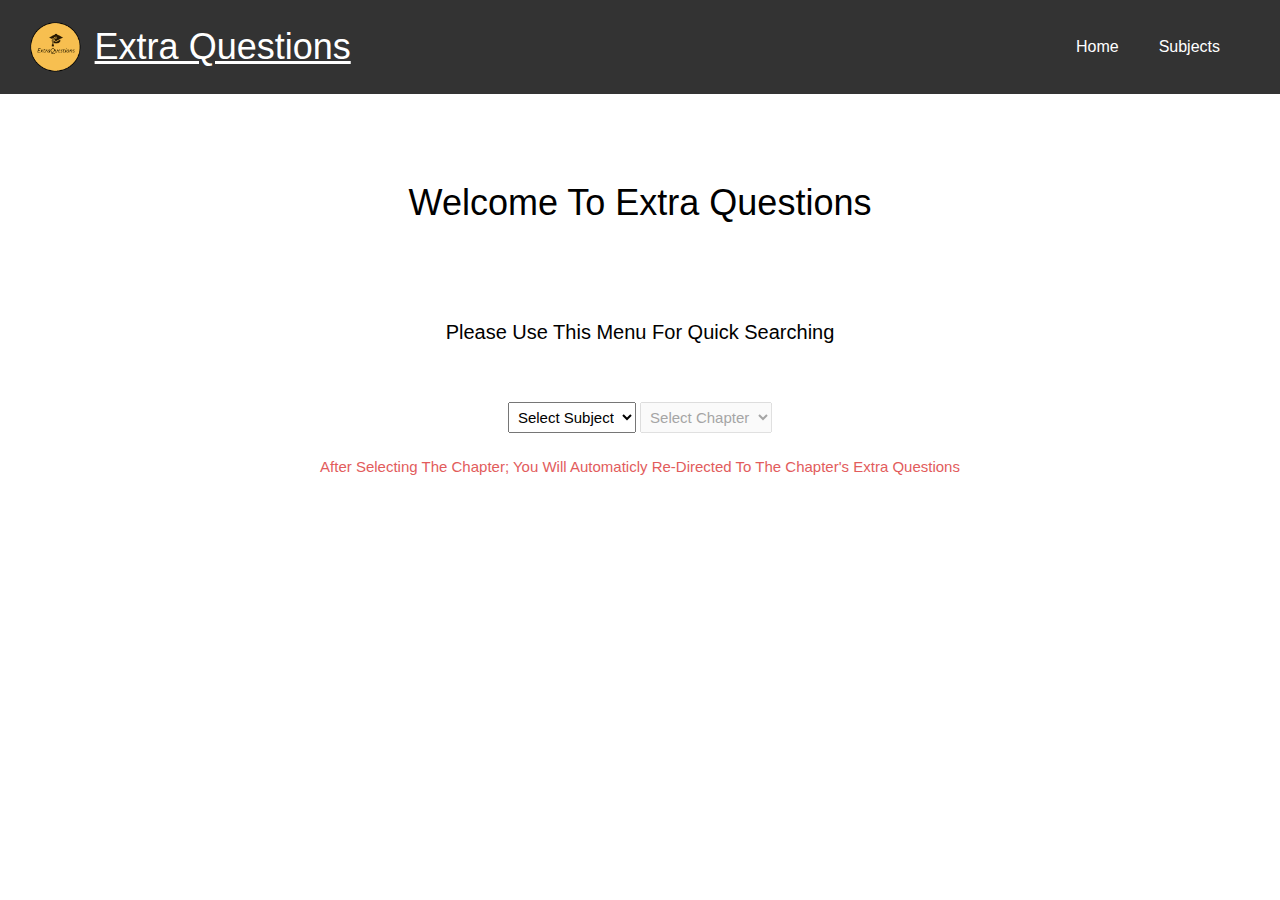
<file: index.html>
<!DOCTYPE html>
<html lang="en">
  <head>
    <meta charset="UTF-8" />
    <meta
      name="description"
      content="Welcome To ExtraQuestions. Here You Can Get Extra Questions About Specific Subjects For SSC Board Exam. Thanks For Visiting Me!"
    />
    <head>
      <meta name="keywords" content="question, questions, extraquestions, ssc, ssc23, ssc24, ssc25, bangladesh, bangla, banglaquestions, practice, physics, chemistry, biology, higher, math, panjeree">
  </head>
  
    <title>Extra Questions</title>
    <link rel="stylesheet" href="./css/style.css" />
    <link rel="stylesheet" href="./css/responsive.css" />
    <link rel="stylesheet" href="./css/navbar.css" />
    <link rel="stylesheet" href="/css/footer.css" />
    <link
      rel="shortcut icon"
      href="/assets/favicon-32x32.png"
      type="image/x-icon"
    />

    <link rel="stylesheet" href="https://cdn.lineicons.com/2.0/LineIcons.css" />
    <link rel="preconnect" href="https://fonts.gstatic.com" />
    <link
      href="https://fonts.googleapis.com/css2?family=Hind+Vadodara:wght@300;500&display=swap"
      rel="stylesheet"
    />
    <link rel="stylesheet" href="https://www.w3schools.com/w3css/4/w3.css" />
    <script src="/js/index.js"></script>
  </head>

  <body>
    <div class="w3-top">
      <nav class="navbar">
        <div class="logo">
          <a href="/index.html"
            ><img src="/assets/logo.png" alt="Company Logo"
          /></a>
          <h1><a href="/index.html" class="cname">Extra Questions</a></h1>
        </div>
        <ul class="nav-links">
          <li><a href="/index.html">Home</a></li>
          <li class="dropdown">
            <a href="#">Subjects</a>
            <ul class="dropdown-content">
              <li><a href="#"></a></li>
              <li><a href="/bangla.html">Bangla</a></li>
              <li><a href="#"></a></li>
              <li><a href="/physics.html">Physics</a></li>
              <li><a href="#"></a></li>
              <li><a href="/biology.html">Biology</a></li>
              <li><a href="#"></a></li>
              <li><a href="/bgs.html">BGS</a></li>
              <li><a href="#"></a></li>
            </ul>
          </li>
        </ul>
        <div class="burger">
          <div class="line"></div>
          <div class="line"></div>
          <div class="line"></div>
        </div>
      </nav>
    </div>

    <header
      class="w3-display-container w3-content w3-wide"
      style="max-width: 1500px"
      id="home"
    >
      <div class="w3-display-middle w3-margin-top w3-center"></div>
    </header>

    <div class="w3-content w3-padding" style="max-width: 1564px">
      <br /><br /><br /><br /><br /><br /><br />
      <center><h1>Welcome To Extra Questions</h1></center>
      <br /><br /><br />
      <center><h4>Please Use This Menu For Quick Searching</h4></center>
      <br /><br />
      <center>
        <select id="mainDropdown" onchange="showSelected()">
          <option value="">Select Subject</option>
          <option value="bn">Bangla</option>
          <option value="phy">Physics</option>
          <option value="bio">Biology</option>
          <option value="bgs">BGS</option>
        </select>

        <select id="subDropdown" disabled>
          <option value="">Select Chapter</option></select
        ><br /><br />
        <p class="url">
          After Selecting The Chapter; You Will Automaticly Re-Directed To The
          Chapter's Extra Questions
        </p>
        <script>
          const mainDropdown = document.getElementById("mainDropdown");
          const subDropdown = document.getElementById("subDropdown");

          mainDropdown.addEventListener("change", function () {
            const selectedValue = mainDropdown.value;

            // clear the sub dropdown and disable it
            subDropdown.innerHTML = "";
            subDropdown.disabled = true;

            // enable the sub dropdown and show the appropriate options
            if (selectedValue === "bn") {
              subDropdown.disabled = false;
              const options = [
                { value: "", text: "Select Chapter" },
                { value: "bn1q0123", text: "সুভা" },
                { value: "bn1q0223", text: "বই পড়া" },
                { value: "bn1q0323", text: "অভাগীর স্বর্গ" },
                { value: "bn1q0423", text: "পল্লীসাহিত্য" },
                { value: "bn1q0523", text: "আম আঁটির ভেঁপু" },
                { value: "bn1q0623", text: "মানুষ মুহাম্মদ (স)" },
                { value: "bn1q0723", text: "নিমগাছ" },
                { value: "bn1q0823", text: "উপেক্ষিত শক্তির উদ্বোধন" },
                { value: "bn1q0923", text: "শিক্ষা ও মনুষত্ব" },
                { value: "bn1q1023", text: "প্রবাস বন্ধু" },
                { value: "bn1q1123", text: "মমতাদি" },
                { value: "bn1q1223", text: "পয়লা বৈশাখ" },
                { value: "bn1q1323", text: "একাত্তরের দিনগুলি" },
                { value: "bn1q1423", text: "সাহিত্যের রূপ ও রীতি" },
                { value: "bn1q1523", text: "নিয়তি" },
                { value: "bn1q1623", text: "বঙ্গবাণী" },
                { value: "bn1q1723", text: "কপোতাক্ষ নদ" },
                { value: "bn1q1823", text: "জীবন সংগীত" },
                { value: "bn1q1923", text: "জুতা আবিস্কার" },
                { value: "bn1q2023", text: "ঝর্ণার গান" },
                { value: "bn1q2123", text: "মানুষ" },
                { value: "bn1q2223", text: "সেই দিন এই মাঠ" },
                { value: "bn1q2323", text: "পল্লীজননী" },
                { value: "bn1q2423", text: "আশা" },
                { value: "bn1q2523", text: "আমি কোনো আগন্তুক নই" },
                { value: "bn1q2623", text: "রানার" },
                { value: "bn1q2723", text: "তোমাকে পাওয়ার জন্য, হে স্বাধীনতা" },
                { value: "bn1q2823", text: "আমার পরিচয়" },
                {
                  value: "bn1q2923",
                  text: "স্বাধীনতা, এই শব্দটি কিভাবে আমাদের হলো",
                },
                { value: "bn1q3023", text: "সাহসী জননী বাংলা" },
                { value: "bn1q3123", text: "কাকতাড়ুয়া" },
                { value: "bn1q3223", text: "বহিপীর" },

                { value: "bn1qcqu18", text: "Bangla 1st Model Test CQ 2018" },
                { value: "bn1qcqu19", text: "Bangla 1st Model Test CQ 2019" },
                { value: "bn1qcqu23", text: "Bangla 1st Model Test CQ 2023" },


                { value: "bn1qcqo18", text: "Bangla 1st Model Test MCQ 2018" },
                { value: "bn1qcqo19", text: "Bangla 1st Model Test MCQ 2019" },
                { value: "bn1qcqo23", text: "Bangla 1st Model Test MCQ 2023" },

                { value: "bn1qmts18", text: "Bangla 1st Made Easy CQ 2018" },
                { value: "bn1qmts19", text: "Bangla 1st Made Easy CQ 2019" },
                { value: "bn1qmts23", text: "Bangla 1st Made Easy CQ 2023" },

                { value: "bn1qmto18", text: "Bangla 1st Made Easy MCQ 2018" },
                { value: "bn1qmto19", text: "Bangla 1st Made Easy MCQ 2019" },
                { value: "bn1qmto23", text: "Bangla 1st Made Easy MCQ 2023" },
              ];
              for (let option of options) {
                const optionElement = document.createElement("option");
                optionElement.value = option.value;
                optionElement.textContent = option.text;
                subDropdown.appendChild(optionElement);
              }
            } else if (selectedValue === "phy") {
              subDropdown.disabled = false;
              const options = [
                { value: "", text: "Select Chapter" },
                { value: "phyq0123", text: "ভৌত রাশি এবং পরিমাপ" },
                { value: "phyq0223", text: "গতি" },
                { value: "phyq0323", text: "বল" },
                { value: "phyq0423", text: "কাজ, ক্ষমতা ও শক্তি" },
                { value: "phyq0523", text: "পদার্থের অবস্থা ও চাপ" },
                { value: "phyq0623", text: "বস্তুর উপর তাপের প্রভাব" },
                { value: "phyq0723", text: "তরঙ্গ ও শব্দ" },
                { value: "phyq0823", text: "আলোর প্রতিফলন" },
                { value: "phyq0923", text: "আলোর প্রতিসরণ" },
                { value: "phyq1023", text: "স্থির বিদ্যুৎ" },
                { value: "phyq1123", text: "চল বিদ্যুৎ" },
                { value: "phyq1223", text: "বিদ্যুতের চৌম্বক ক্রিয়া" },
                {
                  value: "phyq1323",
                  text: "আধুনিক পদার্থবিজ্ঞান ও ইলেকট্রনিক্স",
                },
                { value: "phyq1423", text: "জীবন বাঁচাতে পদার্থ বিজ্ঞান" },

                { value: "phycqu18", text: "Physics Model Test CQ 2018" },
                { value: "phycqu19", text: "Physics Model Test CQ 2019" },
                { value: "phycqu23", text: "Physics Model Test CQ 2023" },


                { value: "phycqo18", text: "Physics Model Test MCQ 2018" },
                { value: "phycqo19", text: "Physics Model Test MCQ 2019" },
                { value: "phycqo23", text: "Physics Model Test MCQ 2023" },

                { value: "phymts18", text: "Physics Made Easy CQ 2018" },
                { value: "phymts19", text: "Physics Made Easy CQ 2019" },
                { value: "phymts23", text: "Physics Made Easy CQ 2023" },

                { value: "phymto18", text: "Physics Made Easy MCQ 2018" },
                { value: "phymto19", text: "Physics Made Easy MCQ 2019" },
                { value: "phymto23", text: "Physics Made Easy MCQ 2023" },

              ];
              for (let option of options) {
                const optionElement = document.createElement("option");
                optionElement.value = option.value;
                optionElement.textContent = option.text;
                subDropdown.appendChild(optionElement);
              }
            } else if (selectedValue === "bio") {
              subDropdown.disabled = false;
              const options = [
                { value: "", text: "Select Chapter" },
                { value: "bioq0123", text: "জীবন পাঠ" },
                { value: "bioq0223", text: "জীবকোষ এবং টিস্যু" },
                { value: "bioq0323", text: "কোষবিভাজন" },
                { value: "bioq0423", text: "জীবনীশক্তি" },
                { value: "bioq0523", text: "খাদ্য, পুষ্টি এবং পরিপাক" },
                { value: "bioq0623", text: "জীবের পরিবহন" },
                { value: "bioq0723", text: "গ্যাসীয় বিনিময়" },
                { value: "bioq0823", text: "রেচন প্রক্রিয়া" },
                { value: "bioq0923", text: "দৃঢ়তা, প্রদান ও চলন" },
                { value: "bioq1023", text: "সমন্বয়" },
                { value: "bioq1123", text: "জীবের প্রজনন" },
                { value: "bioq1223", text: "জীবের বংশগতি ও বিবর্তন" },
                { value: "bioq1323", text: "জীবের পরিবেশ" },
                { value: "bioq1423", text: "জীবপ্রযুক্তি" },

                { value: "biocqu18", text: "Biology Model Test CQ 2018" },
                { value: "biocqu19", text: "Biology Model Test CQ 2019" },
                { value: "biocqu23", text: "Biology Model Test CQ 2023" },


                { value: "biocqo18", text: "Biology Model Test MCQ 2018" },
                { value: "biocqo19", text: "Biology Model Test MCQ 2019" },
                { value: "biocqo23", text: "Biology Model Test MCQ 2023" },

                { value: "biomts18", text: "Biology Made Easy CQ 2018" },
                { value: "biomts19", text: "Biology Made Easy CQ 2019" },
                { value: "biomts23", text: "Biology Made Easy CQ 2023" },

                { value: "biomto18", text: "Biology Made Easy MCQ 2018" },
                { value: "biomto19", text: "Biology Made Easy MCQ 2019" },
                { value: "biomto23", text: "Biology Made Easy MCQ 2023" },


              ];
              for (let option of options) {
                const optionElement = document.createElement("option");
                optionElement.value = option.value;
                optionElement.textContent = option.text;
                subDropdown.appendChild(optionElement);
              }
            } else if (selectedValue === "bgs") {
              subDropdown.disabled = false;
              const options = [
                { value: "", text: "Select Chapter" },
                {
                  value: "bgsq0123",
                  text: "পূর্ব বাংলার আন্দোলন ও জাতীয়তাবাদের উত্থান (1947-1970)",
                },
                { value: "bgsq0223", text: "স্বাধীন বাংলাদেশ" },
                { value: "bgsq0323", text: "সৌরজগৎ ও ভূমণ্ডল" },
                { value: "bgsq0423", text: "বাংলাদেশের ভূপ্রকৃতি ও জলবায়ু" },
                {
                  value: "bgsq0523",
                  text: "বাংলাদেশের নদ-নদী ও প্রাকৃতিক সম্পদ",
                },
                { value: "bgsq0623", text: "রাষ্ট্র, নাগরিকতা ও আইন" },
                {
                  value: "bgsq0723",
                  text: "বাংলাদেশ সরকারের বিভিন্ন অঙ্গ ও প্রশাসনিক ব্যবস্থা",
                },
                { value: "bgsq0823", text: "বাংলাদেশের গণতন্ত্র ও নির্বাচন" },
                { value: "bgsq0923", text: "জাতিসংঘ ও বাংলাদেশ" },
                { value: "bgsq1023", text: "টেকসই উন্নয়ন অভীষ্ট (SDG)" },
                { value: "bgsq1123", text: "জাতীয় সম্পদ ও অর্থনৈতিক ব্যবস্থা" },
                {
                  value: "bgsq1223",
                  text: "অর্থনৈতিক নির্দেশক সমূহ ও বাংলাদেশের অর্থনৈতিক প্রকৃতি",
                },
                {
                  value: "bgsq1323",
                  text: "বাংলাদেশ সরকারের অর্থ ও ব্যাংক ব্যবস্থা",
                },
                {
                  value: "bgsq1423",
                  text: "বাংলাদেশের পরিবার কাঠামো ও সামাজিকীকরণ",
                },
                { value: "bgsq1523", text: "বাংলাদেশের সামাজিক পরিবর্তন" },
                {
                  value: "bgsq1623",
                  text: "বাংলাদেশের সামাজিক সমস্যা ও এর প্রতিকার",
                },

                { value: "bgscqu18", text: "BGS Model Test CQ 2018" },
                { value: "bgscqu19", text: "BGS Model Test CQ 2019" },
                { value: "bgscqu23", text: "BGS Model Test CQ 2023" },


                { value: "bgscqo18", text: "BGS Model Test MCQ 2018" },
                { value: "bgscqo19", text: "BGS Model Test MCQ 2019" },
                { value: "bgscqo23", text: "BGS Model Test MCQ 2023" },

                { value: "bgsmts18", text: "BGS Made Easy CQ 2018" },
                { value: "bgsmts19", text: "BGS Made Easy CQ 2019" },
                { value: "bgsmts23", text: "BGS Made Easy CQ 2023" },

                { value: "bgsmto18", text: "BGS Made Easy MCQ 2018" },
                { value: "bgsmto19", text: "BGS Made Easy MCQ 2019" },
                { value: "bgsmto23", text: "BGS Made Easy MCQ 2023" },

              ];
              for (let option of options) {
                const optionElement = document.createElement("option");
                optionElement.value = option.value;
                optionElement.textContent = option.text;
                subDropdown.appendChild(optionElement);
              }
            }
          });

          subDropdown.addEventListener("change", function () {
            const selectedValue = subDropdown.value;
            if(selectedValue.toLowerCase().includes("cqu")){
              let url = `https://panjeree.com/ssc/${selectedValue}.pdf`;
              window.open(url, "_blank");
              setInterval(function () {
                location.reload();
              }, 1000);
            }else if(selectedValue.toLowerCase().includes("cqo")){
              let url = `https://panjeree.com/ssc/${selectedValue}.pdf`;
              window.open(url, "_blank");
              setInterval(function () {
                location.reload();
              }, 1000);
            }else if(selectedValue.toLowerCase().includes("mts")){
              let url = `https://panjeree.com/ssc/${selectedValue}.pdf`;
              window.open(url, "_blank");
              setInterval(function () {
                location.reload();
              }, 1000);
            }else if(selectedValue.toLowerCase().includes("mto")){
              let url = `https://panjeree.com/ssc/${selectedValue}.pdf`;
              window.open(url, "_blank");
              setInterval(function () {
                location.reload();
              }, 1000);
            }else {
              let url = `https://panjeree.com/c09/${selectedValue}.pdf`;
              window.open(url, "_blank");
              setInterval(function () {
                location.reload();
              }, 1000);
            }
            
          });
        </script>
      </center>
    </div>
    
    <!-- <footer class="w3-center w3-black w3-padding-16 w3-bottom">
      <p>
        Powered by
        <a href="/index.html" class="w3-hover-text-green url">Caution.</a>
        ©
        <a
          target="_blank"
          class="w3-hover-text-green url"
          href="https://panjeree.com/"
          >Panjeree Publications LTD.
        </a>
      </p>
    </footer> -->
  </body>
</html>
</file>
<file: css/style.css>
.url{
    text-decoration: none;
    color: rgb(226, 92, 92);
};
* {
box-sizing: border-box;
margin: 0;
padding: 0;
font-family: "Comfortaa","Comic Sans MS", sans-serif, cursive;

}

/* Style the select box */
select {
    padding: 5px;
    font-size: 16px;
  }
  
  /* Style the text input */
  input {
    padding: 5px;
    font-size: 16px;
  }
  
  /* Style the submit button */
  button {
    padding: 5px 10px;
    font-size: 16px;
    background-color: #4CAF50;
    color: #fff;
    border: none;
    cursor: pointer;
  }
  
  /* Style the submit button on hover */
  button:hover {
    background-color: #3e8e41;
  }
</file>
<file: css/responsive.css>
[class*="col-"] {
float: left;
padding: 15px;
}

/* For mobile phones: */
[class*="col-"] {
    width: 100%;
  }
  
  @media only screen and (min-width: 600px) {
    /* For tablets: */
    .col-s-1 {width: 8.33%;}
    .col-s-2 {width: 16.66%;}
    .col-s-3 {width: 25%;}
    .col-s-4 {width: 33.33%;}
    .col-s-5 {width: 41.66%;}
    .col-s-6 {width: 50%;}
    .col-s-7 {width: 58.33%;}
    .col-s-8 {width: 66.66%;}
    .col-s-9 {width: 75%;}
    .col-s-10 {width: 83.33%;}
    .col-s-11 {width: 91.66%;}
    .col-s-12 {width: 100%;}
  };
  
  @media only screen and (min-width: 768px) {
    /* For desktop: */
    .col-1 {width: 8.33%;}
    .col-2 {width: 16.66%;}
    .col-3 {width: 25%;}
    .col-4 {width: 33.33%;}
    .col-5 {width: 41.66%;}
    .col-6 {width: 50%;}
    .col-7 {width: 58.33%;}
    .col-8 {width: 66.66%;}
    .col-9 {width: 75%;}
    .col-10 {width: 83.33%;}
    .col-11 {width: 91.66%;}
    .col-12 {width: 100%;}
  }
</file>
<file: css/navbar.css>
* {
    margin: 0;
    padding: 0;
    box-sizing: border-box;
  };
  .cname{
    text-decoration: none;
    color: white;
  }
  
  .navbar {
    display: flex;
    justify-content: space-between;
    align-items: center;
    padding: 10px 30px;
    background-color: #333;
    position: fixed;
    top: 0;
    left: 0;
    width: 100%;
    z-index: 999;
  }
  .nav-logo {
    font-size: 1.5rem;
    font-weight: bold;
    text-transform: uppercase;
  }
  
  .logo {
    display: flex;
    align-items: center;
    color: #fff;
  }
  
  .logo img {
    height: 50px;
    margin-right: 10px;
  }
  
  .nav-links {
    display: flex;
    justify-content: center;
    align-items: center;
  }
  
  .nav-links li {
    list-style: none;
    margin-right: 20px;
  }
  
  .nav-links li a {
    color: #fff;
    text-decoration: none;
    font-size: 16px;
  }
  
  .dropdown-content {
    display: none;
    position: absolute;
    background-color: #000000;
    min-width: 160px;
    box-shadow: 0px 8px 16px 0px rgba(0, 0, 0, 0.2);
    z-index: 1;
  }
  
  .dropdown-content li {
    margin: 0;
  }
  
  .dropdown:hover .dropdown-content {
    display: block;
  }
  
  .burger {
    display: none;
    cursor: pointer;
  }
  
  .burger div {
    width: 25px;
    height: 3px;
    background-color: #000000;
    margin: 5px;
  }
  
  @media screen and (max-width: 768px) {

    .navbar.responsive {
      flex-direction: column;
      align-items: flex-start;
    }
    
    .nav-links.responsive {
      display: flex;
      flex-direction: column;
      width: 100%;
      margin-top: 20px;
      text-align: center;
    }
    
    .nav-links.responsive li {
      margin: 10px 0;
    }
    
    .dropdown-content {
      position: static;
      box-shadow: none;
    }
    .nav-links {
        display: none;
        position: absolute;
        right: 0px;
        height: 92vh;
        top: 8vh;
        background-color: #000000;
        display: flex;
        flex-direction: column;
        align-items: center;
        width: 50%;
        transform: translateX(100%);
        transition: transform 0.5s ease-in;
      }
    
      .nav-links.responsive {
        transform: translateX(0%);
      }
    
      .nav-links li {
        opacity: 0;
      }
    
      .nav-links li a {
        font-size: 1.5rem;
      }
    
      .burger {
        display: block;
      }
  }

  .navbar.sticky {
    position: fixed;
    top: 0;
    left: 0;
    animation: fadeInDown 0.5s;
  }
  
  @keyframes fadeInDown {
    from {
      opacity: 0;
      transform: translateY(-10px);
    }
    to {
      opacity: 1;
      transform: translateY(0);
    }
  }
   
  .nav-links {
    display: flex;
    justify-content: space-between;
    align-items: center;
    /* width: 50%; */
  }
  
  .nav-links li {
    list-style: none;
  }
  
  .nav-links a {
    color: #000000;
    text-decoration: none;
    padding: 10px;
    transition: all 0.3s ease;
  }
  
  .nav-links a:hover {
    background-color: #d3c7c7;
     color: #333;
  }

  .navbar.sticky {
    position: fixed;
    top: 0;
    left: 0;
    animation: fadeInDown 0.5s;
  }
</file>
<file: css/footer.css>
footer {
    background-color: #333;
    color: white;
    text-align: center;
    padding: 20px;
    position: absolute;
    bottom: 0;
    width: 100%;
  };
</file>
